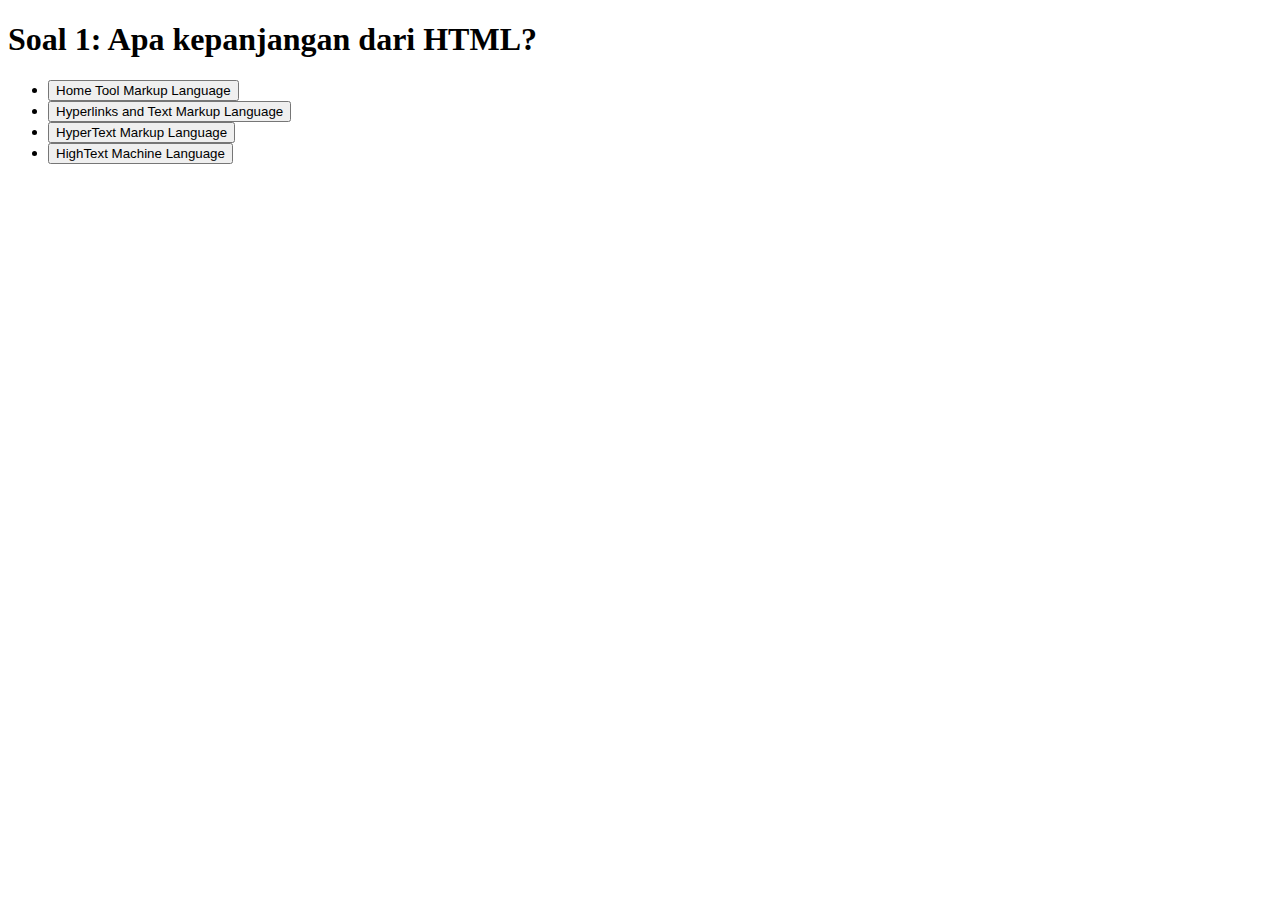
<file: index.html>
<!DOCTYPE html>
<html lang="en">
<head>
  <meta charset="UTF-8">
  <title>Pertemuan 1 - Quiz Sederhana</title>
  <!-- <link rel="stylesheet" href="style.css"> -->
</head>
<body>
  <div class="quiz-container">
    <h1>Soal 1: Apa kepanjangan dari HTML?</h1>
    <ul>
      <li><button onclick="checkAnswer(this, false)">Home Tool Markup Language</button></li>
      <li><button onclick="checkAnswer(this, false)">Hyperlinks and Text Markup Language</button></li>
      <li><button onclick="checkAnswer(this, true)">HyperText Markup Language</button></li>
      <li><button onclick="checkAnswer(this, false)">HighText Machine Language</button></li>
    </ul>
    <!-- <p id="result"></p> -->
  </div>

  <script src="script.js"></script>
</body>
</html>
</file>
<file: style.css>
body {
  font-family: Arial, sans-serif;
  background: #f0f8ff;
  display: flex;
  justify-content: center;
  padding: 30px;
}

.quiz-container {
  background: white;
  padding: 20px;
  border-radius: 12px;
  box-shadow: 0 0 10px rgba(0,0,0,0.1);
  max-width: 400px;
  width: 100%;
}

.quiz-container h2 {
  font-size: 20px;
}

.quiz-container ul {
  list-style: none;
  padding: 0;
}

.quiz-container button {
  margin: 5px 0;
  padding: 10px;
  width: 100%;
  background: #eee;
  border: none;
  border-radius: 8px;
  cursor: pointer;
}

.quiz-container button:hover {
  background: #ddd;
}

#result {
  margin-top: 15px;
  font-weight: bold;
}
</file>
